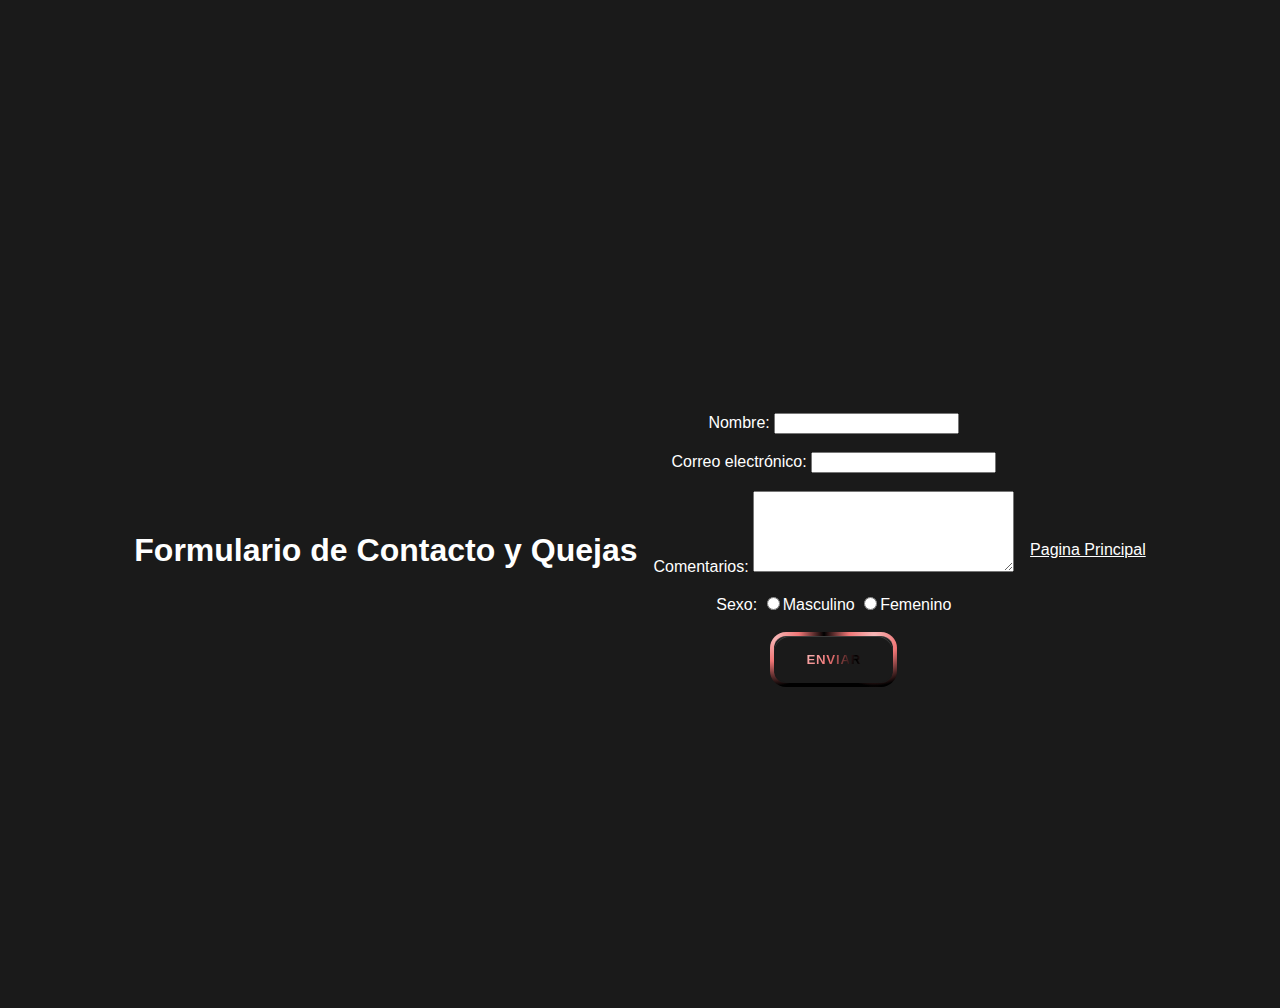
<file: contacto.html>
<!DOCTYPE html>
<html lang="en">
<head>
    <meta charset="UTF-8">
    <meta name="viewport" content="width=device-width, initial-scale=1.0">
    <link rel="stylesheet" href="style.css">
    <title>Formulario de contacto</title>
</head>
<body>
    <h1>Formulario de Contacto y Quejas</h1>
    
    <form action="#" method="POST">
        <!-- Campo de texto para el nombre -->
        <label for="nombre">Nombre:</label>
        <input type="text" id="nombre" name="nombre" required>
        <br><br>
        
        <!-- Campo de correo -->
        <label for="correo">Correo electrónico:</label>
        <input type="email" id="correo" name="correo" required>
        <br><br>
        
        <!-- Área de texto para comentarios -->
        <label for="comentarios">Comentarios:</label>
        <textarea id="comentarios" name="comentarios" rows="5" cols="30" required></textarea>
        <br><br>
        
        <!-- Aréa de sexo-->
        <label for="sexo">Sexo:</label>
        <input type="radio"><label>Masculino</label>
        <input type="radio"><label>Femenino</label>
        <br><br>

        <!-- Botón para enviar -->
        <button type="submit"><span>Enviar</span></button>
    </form>

    <a href="./index.html">Pagina Principal</a>

</body>
</html>
</file>
<file: style.css>
*,
*:after,
*:before {
    box-sizing: border-box;
}

:root {
    --x: 0;
    --y: 0;
    --xp: 0;
    --yp: 0;
        --hue: calc(0 + (var(--xp) * 500));
        --bg: hsl(0 0% 10%);
        --size: 100px;
        --glow: radial-gradient(
                50% 50% at center,
                hsl(var(--hue), 80%, 85%),
                hsl(var(--hue), 80%, 70%),
                transparent
            )
            calc((var(--x) * 1px) - (var(--size) * 0.5))
            calc((var(--y) * 1px) - (var(--size) * 0.5)) / var(--size) var(--size);
}

.controls {
    position: fixed;
    top: 2rem;
    right: 2rem;
}

body {
    display: flex;
    place-items: center;
  gap: 1rem;
  flex-wrap: wrap;
  justify-content: center;
    min-height: 100vh;
    font-family: "SF Pro Text", "SF Pro Icons", "AOS Icons", "Helvetica Neue", "Helvetica", "Arial", sans-serif;
    background: var(--bg);
    align-self: center;
    text-align: center;
    margin-top: 100px;
} 

button {
    border-radius: 1rem;
    text-transform: uppercase;
    font-weight: bold;
    letter-spacing: 0.1ch;
    background: var(--bg);
    border: 4px solid transparent;
    box-shadow: 0 1px hsl(0 0% 100% / 0.15) inset;
    cursor: pointer;
    background: 
        linear-gradient(var(--bg), var(--bg)) padding-box,
        var(--glow),
        linear-gradient(black, black) border-box;
    transition: background-size 0.24s;
  touch-action: none;
  position: relative;
    padding: 1rem 2rem;
}

button::before {
  content: "";
  position: absolute;
  inset: 0;
  box-shadow: 0 1px hsl(0 0% 100% / 0.15) inset;
  background: var(--bg);
  z-index: 2;
/*   border: 4px solid transparent; */
  border-radius: 1rem;
}

button span {
    background: var(--glow), black;
    background-clip: text;
    color: transparent;
  height: 100%;
  width: 100%;
  z-index: 2;
  position: relative;
  inset: 0;
}

:root:has(button:active) {
    --size: 300px;
}

h1 {
    color: white;
}

h2 {
    color: whitesmoke;
}

h3 {
    color: whitesmoke;
}

p {
    color: whitesmoke;
    font-family: Arial, Helvetica, sans-serif;
}

nav {
    background: rgb(63, 63, 64);
}

a {
    color: white;
}

.contenedor {
    width: 90%;
    margin: 20px auto;
    overflow: hidden;
}

.main {
    float: center;
}

aside {
    background: #282b2d;
    padding: 20px;
    color: #fff;
    float: center;
}

footer {
    background: #2e3539;
    color: #fff;
    padding: 15px 0;
    text-align: center;
    clear: both;
}

label {
    color: #fff;
}
</file>
